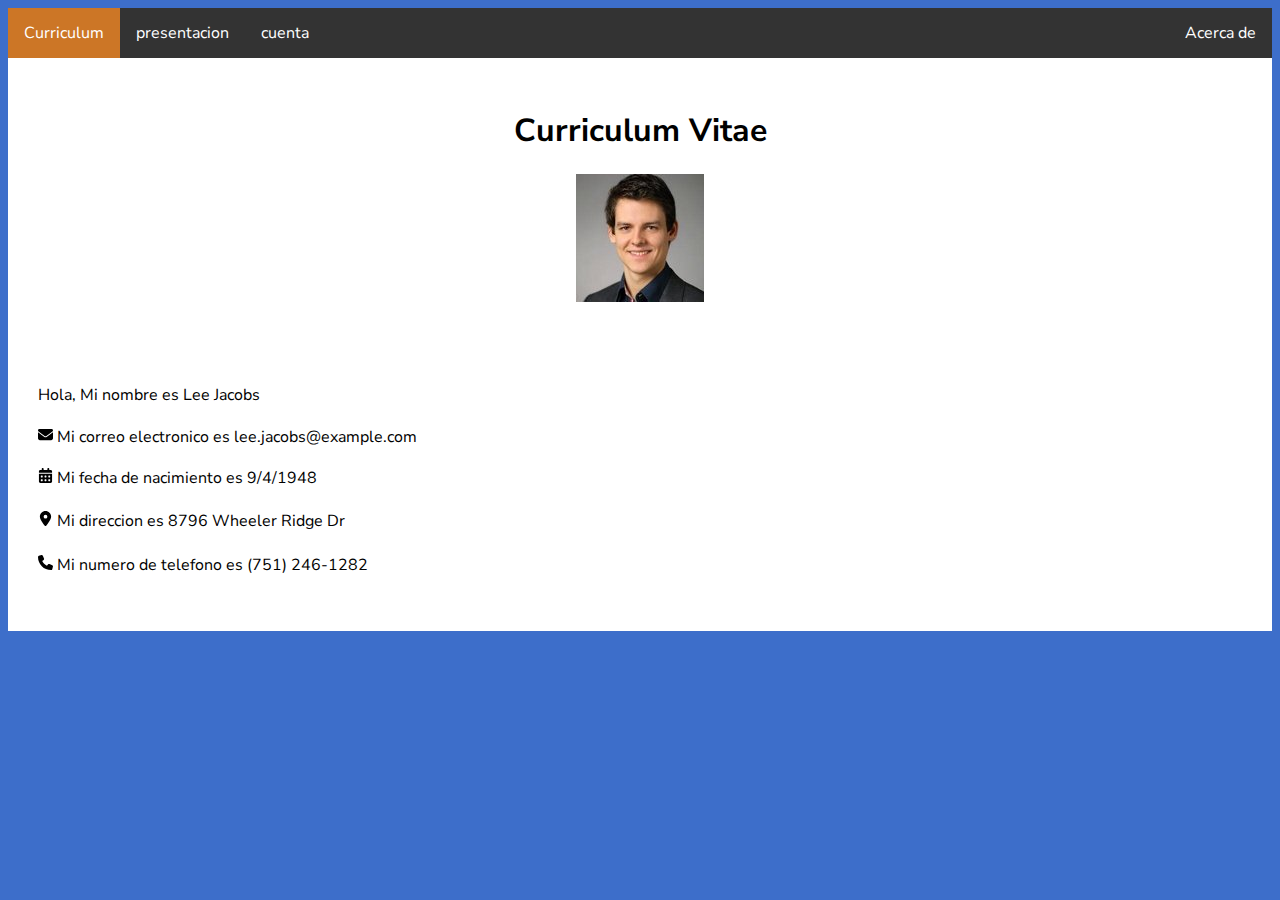
<file: index.html>
<!DOCTYPE html>
<html lang="es">
<head>
    <meta charset="UTF-8">
    <meta http-equiv="X-UA-Compatible" content="IE=edge">
    <meta name="viewport" content="width=device-width, initial-scale=1.0">
    <title>Proyecto Final</title>
    <link rel="stylesheet" href="estilos.css">
    <link rel="preconnect" href="https://fonts.googleapis.com">
    <link rel="preconnect" href="https://fonts.gstatic.com" crossorigin>
    <link href="https://fonts.googleapis.com/css2?family=Nunito+Sans:wght@300&display=swap" rel="stylesheet">
</head>
<body>
    <ul class="horizontal nav">
        <li><a class="active" href="index.html"><font style="vertical-align: inherit;"><font style="vertical-align: inherit;">Curriculum</font></font></a></li>
        <li><a href="presentacion.html"><font style="vertical-align: inherit;"><font style="vertical-align: inherit;">presentacion</font></font></a></li>
        <li><a href="cuenta.html"><font style="vertical-align: inherit;"><font style="vertical-align: inherit;">cuenta</font></font></a></li>      
        <li class="rightli" style="float:right"><a href="acerca.html"><font style="vertical-align: inherit;">Acerca de</font></font></a></li>
    </ul>
    <div class="container" >
    <h1>  Curriculum Vitae </h1>
    <p><img src="97.jpg" alt="Foto de cv" ></p> 
    </div>
    <div class="container" >
        <p1>  Hola, Mi nombre es
    
        Lee Jacobs </p1>
        <h2></h2>
        <img src="envelope-solid.svg" alt="icon2" width="15" height="15">
        <p2> Mi correo electronico es
            
            lee.jacobs@example.com
            </p2>
            <h3></h3>
            <img src="calendar-days-solid.svg" alt="icon2" width="15" height="15">
        <p3> Mi fecha de nacimiento es
            
            9/4/1948
        </p3>
        <h4></h4>
        <img src="location-dot-solid.svg" alt="icon2" width="15" height="15">
        <p4> Mi direccion es
            
                8796 Wheeler Ridge Dr
        </p4>
        <h5></h5>
        <img src="phone-solid.svg" alt="icon2" width="15" height="15">
        <p5>Mi numero de telefono es
                
                (751) 246-1282 
        </p5>
        <h6></h6>
        <p6></p6>
            <h7></h7>
   
    </div>
</body>
</html>
</file>
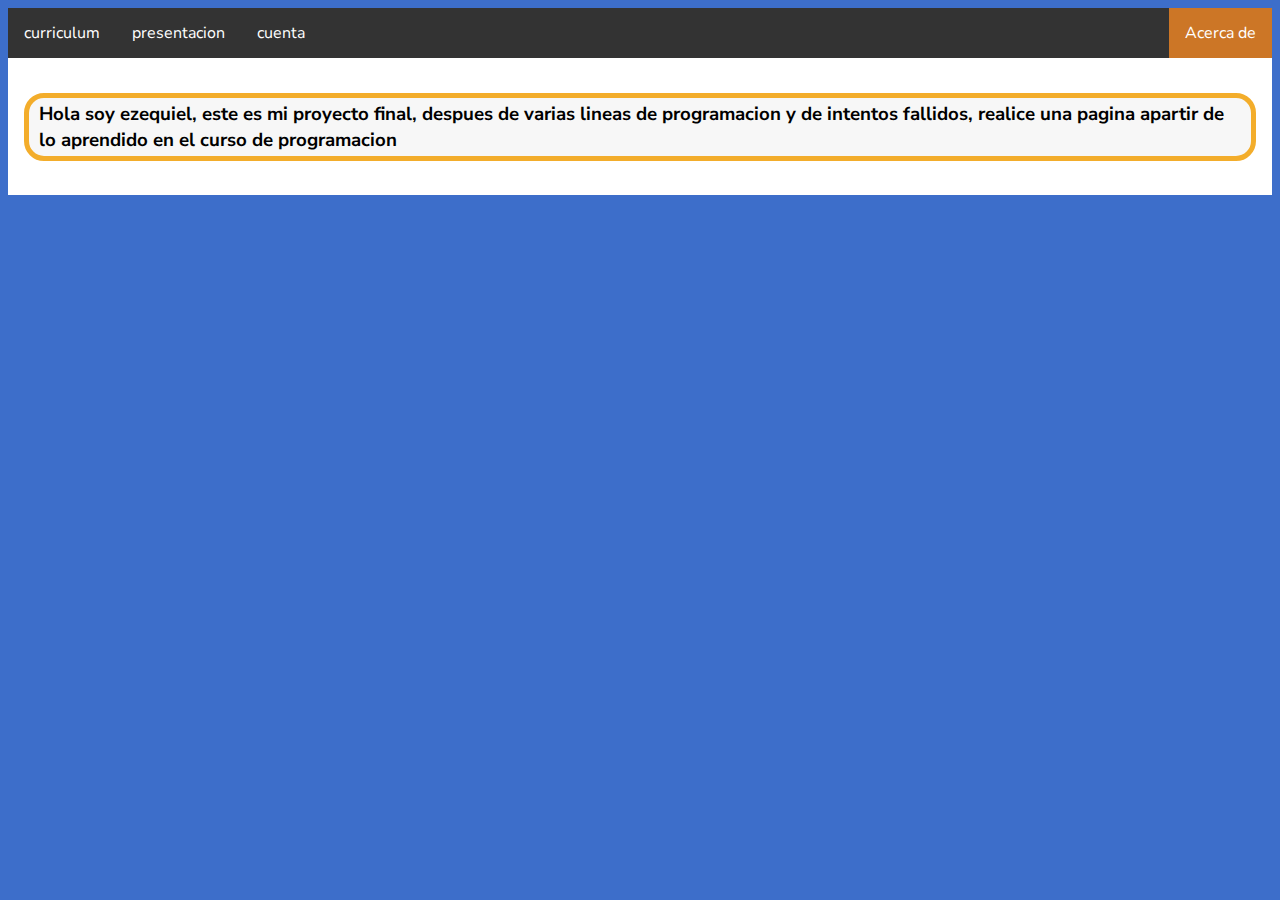
<file: acerca.html>
<!DOCTYPE html>
<html lang="en">
<head>
    <meta charset="UTF-8">
    <meta http-equiv="X-UA-Compatible" content="IE=edge">
    <meta name="viewport" content="width=device-width, initial-scale=1.0">
    <title>info</title>
    <link rel="stylesheet" href="estilos2.css">
    <link rel="preconnect" href="https://fonts.googleapis.com">
    <link rel="preconnect" href="https://fonts.gstatic.com" crossorigin>
    <link href="https://fonts.googleapis.com/css2?family=Nunito+Sans:wght@300&display=swap" rel="stylesheet">
</head>
<body>
    <ul class="horizontal gray">
        <li><a href="index.html"><font style="vertical-align: inherit;"><font style="vertical-align: inherit;">curriculum</font></font></a></li>
        <li><a href="presentacion.html"><font style="vertical-align: inherit;"><font style="vertical-align: inherit;">presentacion</font></font></a></li>
        <li><a href="cuenta.html"><font style="vertical-align: inherit;"><font style="vertical-align: inherit;">cuenta</font></font></a></li>      
        <li style="float:right"><a class="active" href="acerca.html"><font style="vertical-align: inherit;"><font style="vertical-align: inherit;">Acerca de</font></font></a></li>
    </ul>
<div class="container" >
    <h3>Hola soy ezequiel,
        este es mi proyecto final, despues de varias lineas de programacion y de intentos fallidos, realice una pagina apartir de lo aprendido en el curso de programacion
    </h3>
</div>
    
</body>
</html>
</file>
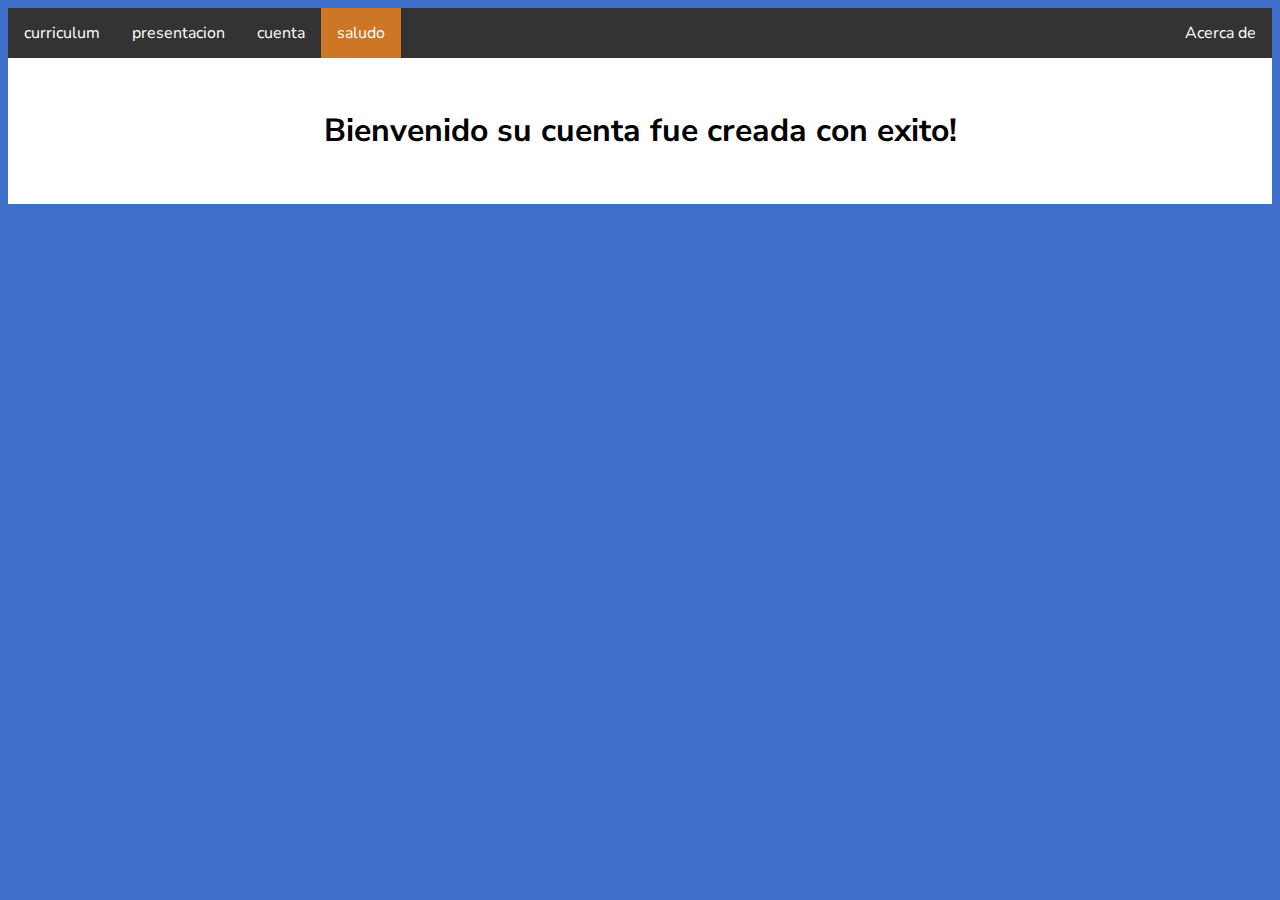
<file: Bienvenida.html>
<!DOCTYPE html>
<html lang="es">
<head>
    <meta charset="UTF-8">
    <meta http-equiv="X-UA-Compatible" content="IE=edge">
    <meta name="viewport" content="width=device-width, initial-scale=1.0">
    <title>Proyecto Final</title>
    <link rel="stylesheet" href="estilos.css">
    <link rel="preconnect" href="https://fonts.googleapis.com">
    <link rel="preconnect" href="https://fonts.gstatic.com" crossorigin>
    <link href="https://fonts.googleapis.com/css2?family=Nunito+Sans:wght@300&display=swap" rel="stylesheet">
</head>
<body>
    <ul class="horizontal gray">
        <li><a href="index.html"><font style="vertical-align: inherit;"><font style="vertical-align: inherit;">curriculum</font></font></a></li>
        <li><a href="presentacion.html"><font style="vertical-align: inherit;"><font style="vertical-align: inherit;">presentacion</font></font></a></li>
        <li><a href="cuenta.html"><font style="vertical-align: inherit;"><font style="vertical-align: inherit;">cuenta</font></font></a></li>
        <li><a class="active" href="index.html"><font style="vertical-align: inherit;"><font style="vertical-align: inherit;">saludo</font></font></a></li>      
        <li class="rightli" style="float:right"><a href="acerca.html"><font style="vertical-align: inherit;"><font style="vertical-align: inherit;">Acerca de</font></font></a></li>
    </ul>
<div class="container" >
    <h1>Bienvenido su cuenta fue creada con exito!</h1>
</div>
</body>
</html>
</file>
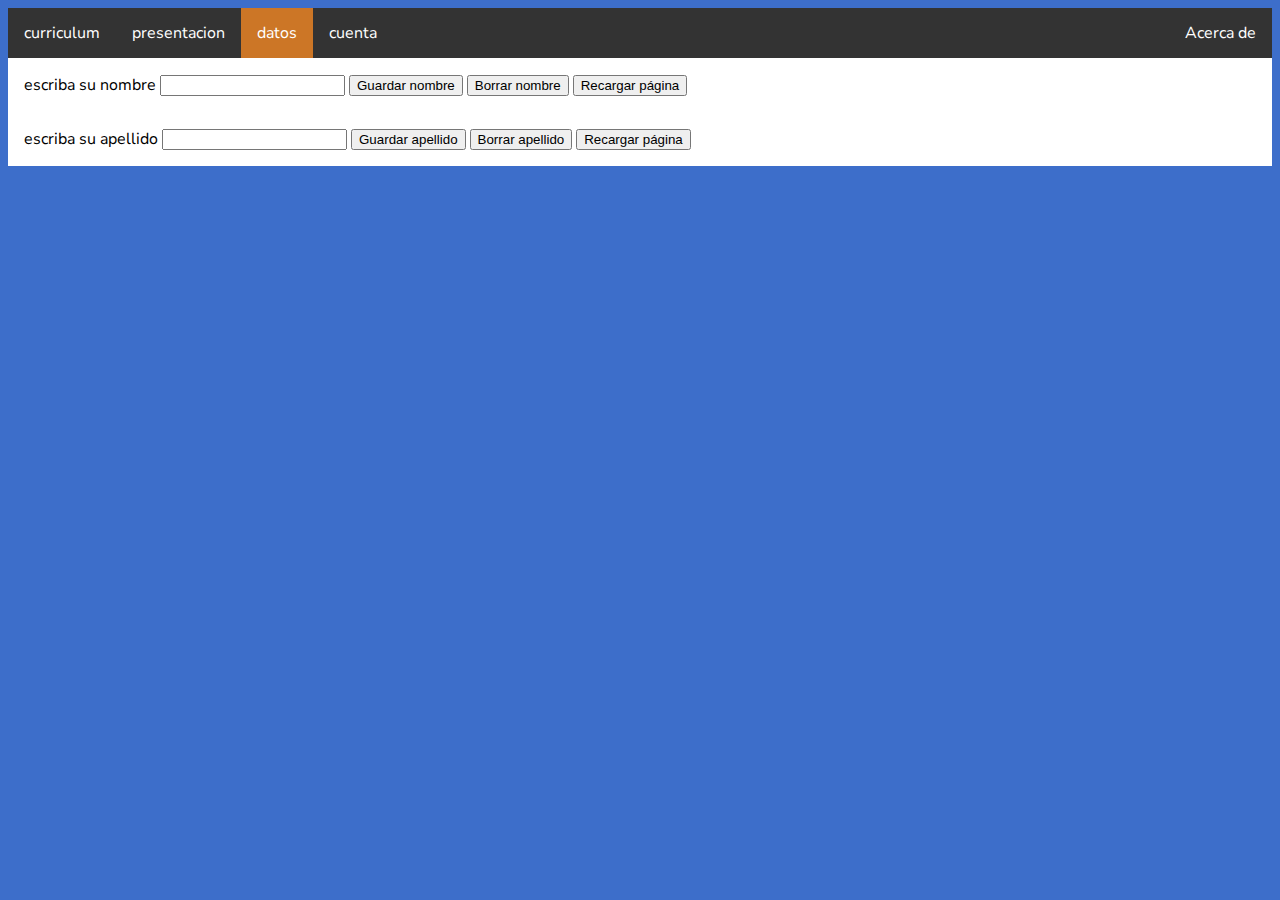
<file: datos.html>
<!DOCTYPE html>
<html lang="es">
<head>
    <meta charset="UTF-8">
    <meta http-equiv="X-UA-Compatible" content="IE=edge">
    <meta name="viewport" content="width=device-width, initial-scale=1.0">
    <title>Datos</title>
    <link rel="stylesheet" href="estilos3.css">
    <link rel="preconnect" href="https://fonts.googleapis.com">
    <link rel="preconnect" href="https://fonts.gstatic.com" crossorigin>
    <link href="https://fonts.googleapis.com/css2?family=Nunito+Sans:wght@300&display=swap" rel="stylesheet">
</head>
<body>
    <ul class="horizontal gray">
        <li><a href="index.html"><font style="vertical-align: inherit;"><font style="vertical-align: inherit;">curriculum</font></font></a></li>
        <li><a href="presentacion.html"><font style="vertical-align: inherit;"><font style="vertical-align: inherit;">presentacion</font></font></a></li>
        <li><a class="active" href="datos.html"><font style="vertical-align: inherit;"><font style="vertical-align: inherit;">datos</font></font></a></li>
        <li><a href="cuenta.html"><font style="vertical-align: inherit;"><font style="vertical-align: inherit;">cuenta</font></font></a></li>   
        <li class="rightli" style="float:right"><a href="acerca.html"><font style="vertical-align: inherit;"><font style="vertical-align: inherit;">Acerca de</font></font></a></li>
    </ul>
    <script src="script.js"></script>
   
      <div class="container">
        <form>
            <label for="nombre"> escriba su nombre </label>
            <input type="text" id="nombre" />
            <input type="button" value="Guardar nombre" id="boton_guardar" />
            <input type="button" value="Borrar nombre" id="boton_borrar" />
            <input type="button" value="Recargar p&aacute;gina" id="boton_recargar" />
        </form>
    </div>
        <div class="container">
        <form>
            <label for="apellido"> escriba su apellido </label>
            <input type="text" id="apellido" />
            <input type="button" value="Guardar apellido" id="boton_guardar2" />
            <input type="button" value="Borrar apellido" id="boton_borrar2" />
            <input type="button" value="Recargar p&aacute;gina" id="boton_recargar2" />
        </form>
           
          </div>
           
    </body>
</html>
</file>
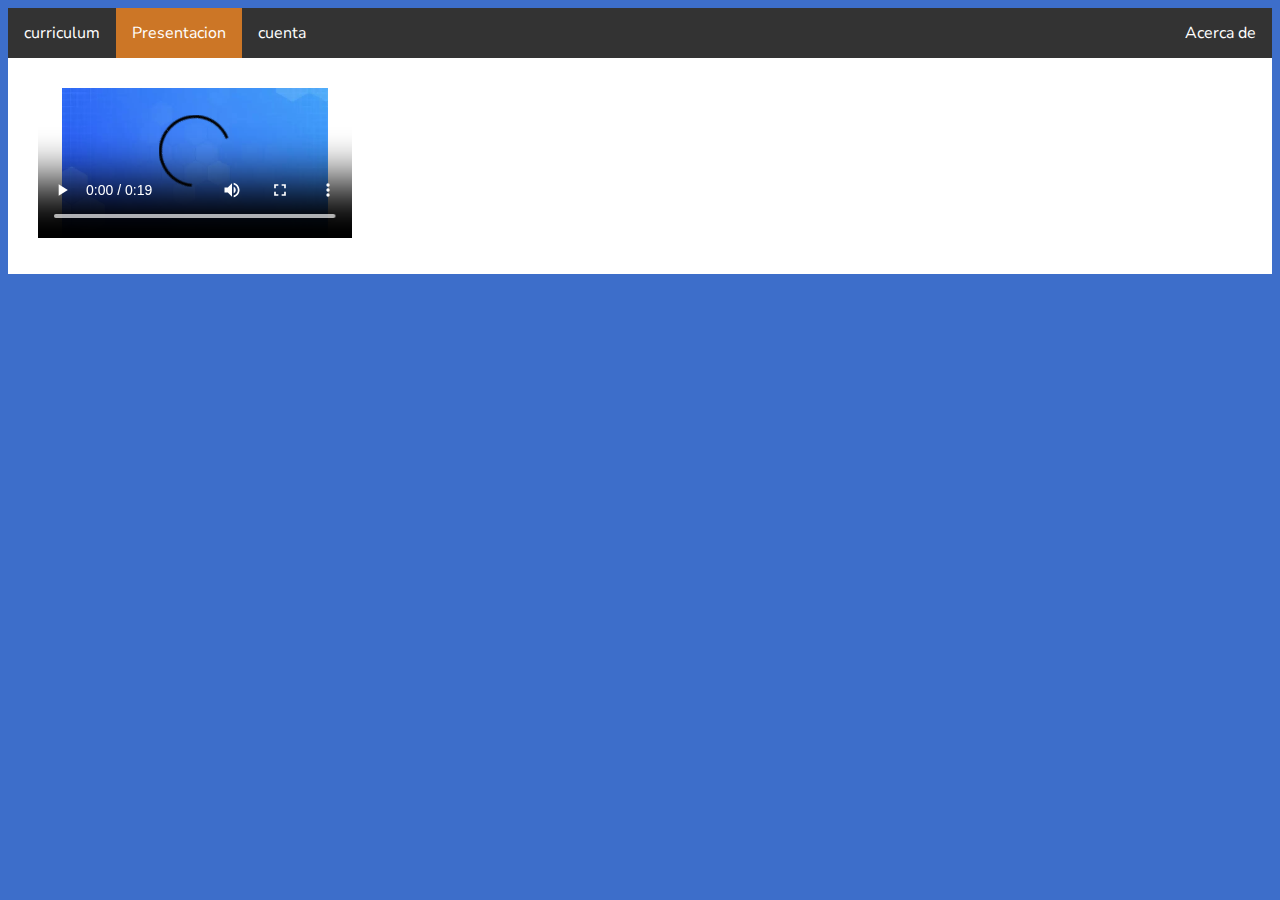
<file: presentacion.html>
<!DOCTYPE html>
<html lang="es">
<head>
    <meta charset="UTF-8">
    <meta http-equiv="X-UA-Compatible" content="IE=edge">
    <meta name="viewport" content="width=device-width, initial-scale=1.0">
    <title>Presentacion</title>
    <link rel="stylesheet" href="estilos.css">
    <link rel="preconnect" href="https://fonts.googleapis.com">
    <link rel="preconnect" href="https://fonts.gstatic.com" crossorigin>
    <link href="https://fonts.googleapis.com/css2?family=Nunito+Sans:wght@300&display=swap" rel="stylesheet">
</head>
<body>
    <ul class="horizontal nav">
        <li><a href="index.html"><font style="vertical-align: inherit;"><font style="vertical-align: inherit;">curriculum</font></font></a></li>
        <li><a class="active" href="presentacion.html"><font style="vertical-align: inherit;"><font style="vertical-align: inherit;">Presentacion</font></font></a></li>
        <li><a href="cuenta.html"><font style="vertical-align: inherit;"><font style="vertical-align: inherit;">cuenta</font></font></a></li>      
        <li class="rightli" style="float:right"><a href="acerca.html"><font style="vertical-align: inherit;"><font style="vertical-align: inherit;">Acerca de</font></font></a></li>
    </ul>
    <div class="container" >
    <video width="314" height="150" controls position:center>
        <source src="video-prest.mp4" type="video/mp4">
      tu navegardor no soporta este tipo de video, la incompatibilidad no te permitira vizualizar el contenido.
      itenta usar un navegador que sea compatible.
      </video>
    </div>
</body>
</html>
</file>
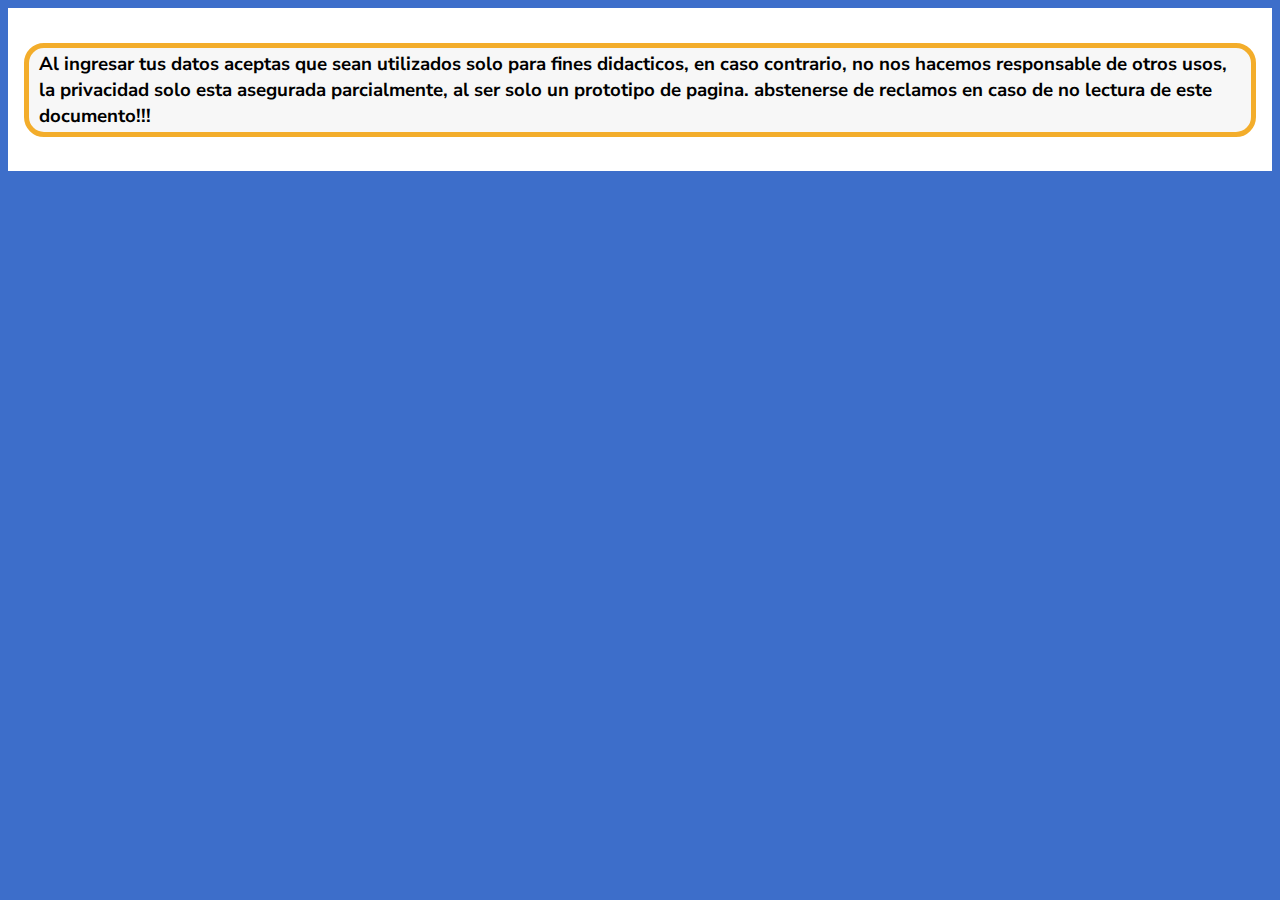
<file: Terminos y privacidad.html>
<!DOCTYPE html>
<html lang="en">
<head>
    <meta charset="UTF-8">
    <meta http-equiv="X-UA-Compatible" content="IE=edge">
    <meta name="viewport" content="width=device-width, initial-scale=1.0">
    <title>Terminos</title>
    <link rel="stylesheet" href="estilos2.css">
    <link rel="preconnect" href="https://fonts.googleapis.com">
    <link rel="preconnect" href="https://fonts.gstatic.com" crossorigin>
    <link href="https://fonts.googleapis.com/css2?family=Nunito+Sans:wght@300&display=swap" rel="stylesheet">
</head>
<body>
    <ul class="horizontal gray">
    </ul>
<div class="container" >
    <h3>
Al ingresar tus datos aceptas que sean utilizados solo para fines didacticos,
en caso contrario, no nos hacemos responsable de otros usos, la privacidad solo
esta asegurada parcialmente, al ser solo un prototipo de pagina.
 
abstenerse de reclamos en caso de no lectura de este documento!!!
    </h3>
</div>
    
</body>
</html>
</file>
<file: estilos.css>
body 
{ background-color: rgb(61, 110, 202);
  font-family: 'Nunito Sans', sans-serif;}
  ul.horizontal {
    list-style-type: none;
    margin: 0;
    padding: 0;
    overflow: hidden;
    background-color: #333;
}

ul.horizontal li {
    float: left;
}

ul.horizontal li a {
    display: inline-block;
    color: white;
    text-align: center;
    padding: 14px 16px;
    text-decoration: none;
}

ul.horizontal li a:hover:not(.active) {
    background-color: #a70606;
}

ul.horizontal li a.active {
    background-color:#cc7626;
}

ul.horizontal2 {
    list-style-type: none;
    margin: 0;
    padding: 0;
    overflow: hidden;
    border: 1px solid #e7e7e7;
    background-color: #f3f3f3;
}

ul.horizontal2 li {
    float: left;
}

ul.horizontal2 li a {
    display: inline-block;
    color: #666;
    text-align: center;
    padding: 14px 16px;
    text-decoration: none;
}

ul.horizontal2 li a:hover:not(.active) {
    background-color: #ddd;
}

ul.horizontal2 a.active {
    color: white;
    background-color: #1d5cf0;
}
.width94 {
width:94%;
}
@media screen and (max-width: 600px) {
    .width94 {
       width:100%;
    }
}

 h1{
    color:black;
    text-align: center;
    background-color: white;
  }
  p{
    text-align: center;
    background-color: white;
  }
  .container {
    padding: 30px;
    background-color: white;}
  p1{
    color:black;
    text-align: center;
    animation-duration: 10s;
  animation-name: slidein;
}

@keyframes slidein {
  from {
    margin-left: 100%;
    width: 300%
  }

  to {
    margin-left: 0%;
    width: 100%;
  }
}
  h2 {
    color:black;
    
  }
  p2{
    color:black;
    text-align: center 
    
  }
  p3{
    color:black;
    text-align: center;
  }
  p4{
    color:black;
    text-align: center;
  }
  p5{
    color:black;
    text-align: center;
  }
    p6{
    color:black;
    text-align: center;
  
  }
  h7{ 
    text-align: center;
  
  }
  @keyframes slidein {
    from {
      margin-left: 100%;
      width: 300%
    }
  
    to {
      margin-left: 0%;
      width: 100%;
    }
  }
</file>
<file: estilos2.css>
body 
{ background-color: rgb(61, 110, 202);
  font-family: 'Nunito Sans', sans-serif;}
  h3{ 
    
    padding: 3px 10px;
    background-color: rgb(247, 247, 247);
    border: rgb(243, 173, 43) 5px solid;
    border-radius: 20px;}
  ul.horizontal {
    list-style-type: none;
    margin: 0;
    padding: 0;
    overflow: hidden;
    background-color: #333;
}

ul.horizontal li {
    float: left;
}

ul.horizontal li a {
    display: inline-block;
    color: white;
    text-align: center;
    padding: 14px 16px;
    text-decoration: none;
}

ul.horizontal li a:hover:not(.active) {
    background-color: #a70606;
}

ul.horizontal li a.active {
    background-color:#cc7626;
}

ul.horizontal2 {
    list-style-type: none;
    margin: 0;
    padding: 0;
    overflow: hidden;
    border: 1px solid #e7e7e7;
    background-color: #f3f3f3;
}

ul.horizontal2 li {
    float: left;
}

ul.horizontal2 li a {
    display: inline-block;
    color: #666;
    text-align: center;
    padding: 14px 16px;
    text-decoration: none;
}

ul.horizontal2 li a:hover:not(.active) {
    background-color: #ddd;
}

ul.horizontal2 a.active {
    color: white;
    background-color: #325bb4;
}
.width94 {
width:94%;
}
@media screen and (max-width: 600px) {
    .width94 {
       width:100%;
    }
}

 .modal {
    display: none; 
    position: fixed; 
    z-index: 1; 
    left: 0;
    top: 0;
    width: 100%; 
    height: 100%; 
    overflow: auto; 
    background-color: rgb(0,0,0); 
    background-color: rgba(0,0,0,0.4); 
    padding-top: 60px;
  }
  
  
  .modal-content {
    background-color: #fefefe;
    margin: 5px auto; 
    border: 1px solid #888;
    width: 80%; 
  }

  .close {

    position: absolute;
    right: 25px;
    top: 0;
    color: #000;
    font-size: 35px;
    font-weight: bold;
  }
  
  .close:hover,
  .close:focus {
    color: red;
    cursor: pointer;
  }
  
  
  .animate {
    -webkit-animation: animatezoom 0.6s;
    animation: animatezoom 0.6s
  }
  
  @-webkit-keyframes animatezoom {
    from {-webkit-transform: scale(0)}
    to {-webkit-transform: scale(1)}
  }
  
  @keyframes animatezoom {
    from {transform: scale(0)}
    to {transform: scale(1)}
  }
  
   
    input[type=text], input[type=password] {
        width: 100%;
        padding: 12px 20px;
        margin: 8px 0;
        display: inline-block;
        border: 1px solid #d3d3dad0;
        box-sizing: border-box;
      }
      
     
      button {
        background-color: #ecaf5e;
        color: rgb(255, 255, 255);
        padding: 14px 20px;
        margin: 8px 0;
        border: none;
        cursor: pointer;
        width: 100%;
      }
      
      button:hover {
        opacity: 0.8;
      }
      
      .cancelbtn {
        width: auto;
        padding: 10px 18px;
        background-color: #f44336;
      }
      
      .imgcontainer {
        text-align: center;
        margin: 24px 0 12px 0;
        position: relative;
      }
      
      img.avatar {
        width: 40%;
        border-radius: 50%;
      }
      .container {
        padding: 16px;
      }
      
      span.psw {
        float: right;
        padding-top: 16px;
      }
      .modal {
        display: none; 
        position: fixed; 
        z-index: 1; 
        left: 0;
        top: 0;
        width: 100%; 
        height: 100%; 
        overflow: auto; 
        background-color: rgb(0,0,0); 
        background-color: rgba(0,0,0,0.4); 
        padding-top: 60px;
      }
      .modal-content {
        background-color: #fefefe;
        margin: 5% auto 15% auto; 
        border: 1px solid #888;
        width: 80%; 
      }
      .close {
        position: absolute;
        right: 25px;
        top: 0;
        color: #000;
        font-size: 35px;
        font-weight: bold;
      }
      .close:hover,
      .close:focus {
        color: red;
        cursor: pointer;
      }
      .animate {
        -webkit-animation: animatezoom 0.6s;
        animation: animatezoom 0.6s
      }
      @-webkit-keyframes animatezoom {
        from {-webkit-transform: scale(0)} 
        to {-webkit-transform: scale(1)}
      } 
      @keyframes animatezoom {
        from {transform: scale(0)} 
        to {transform: scale(1)}
      }
      @media screen and (max-width: 300px) {
        span.psw {
           display: block;
           float: none;
        }
        .cancelbtn {
           width: 100%;
        }
      }
      * {
        box-sizing: border-box;
      }
      .container {
        padding: 16px;
        background-color: white;
      }
      input[type=text], input[type=password] {
        width: 100%;
        padding: 15px;
        margin: 5px 0 22px 0;
        display: inline-block;
        border: none;
        background: #f1f1f1;
      }
      input[type=text]:focus, input[type=password]:focus {
        background-color: #ddd;
        outline: none;
      }
      hr {
        border: 1px solid #f1f1f1;
        margin-bottom: 25px;
      }
      .registerbtn {
        background-color: #04AA6D;
        color: white;
        padding: 16px 20px;
        margin: 8px 0;
        border: none;
        cursor: pointer;
        width: 100%;
        opacity: 0.9;
      }
      .registerbtn:hover {
        opacity: 1;
      }
      a {
        color: dodgerblue;
      }
      .signin {
        background-color: #f1f1f1;
        text-align: center;
      }
</file>
<file: estilos3.css>
body
{ background-color: rgb(61, 110, 202);
  font-family: 'Nunito Sans', sans-serif;}
  
ul.horizontal {
    list-style-type: none;
    margin: 0;
    padding: 0;
    overflow: hidden;
    background-color: #333;
}

ul.horizontal li {
    float: left;
}

ul.horizontal li a {
    display: inline-block;
    color: white;
    text-align: center;
    padding: 14px 16px;
    text-decoration: none;
}

ul.horizontal li a:hover:not(.active) {
    background-color: #a70606;
}

ul.horizontal li a.active {
    background-color:#cc7626;
}

ul.horizontal2 {
    list-style-type: none;
    margin: 0;
    padding: 0;
    overflow: hidden;
    border: 1px solid #e7e7e7;
    background-color: #f3f3f3;
}

ul.horizontal2 li {
    float: left;
}

ul.horizontal2 li a {
    display: inline-block;
    color: #666;
    text-align: center;
    padding: 14px 16px;
    text-decoration: none;
}

ul.horizontal2 li a:hover:not(.active) {
    background-color: #ddd;
}

ul.horizontal2 a.active {
    color: white;
    background-color: #325bb4;
}
.container {
  padding: 16px;
  background-color: white;
}
button {
    background-color: #ecaf5e;
    color: rgb(255, 255, 255);
    padding: 14px 20px;
    margin: 8px 0;
    border: none;
    cursor: pointer;
    width: 100%;
  }
</file>
